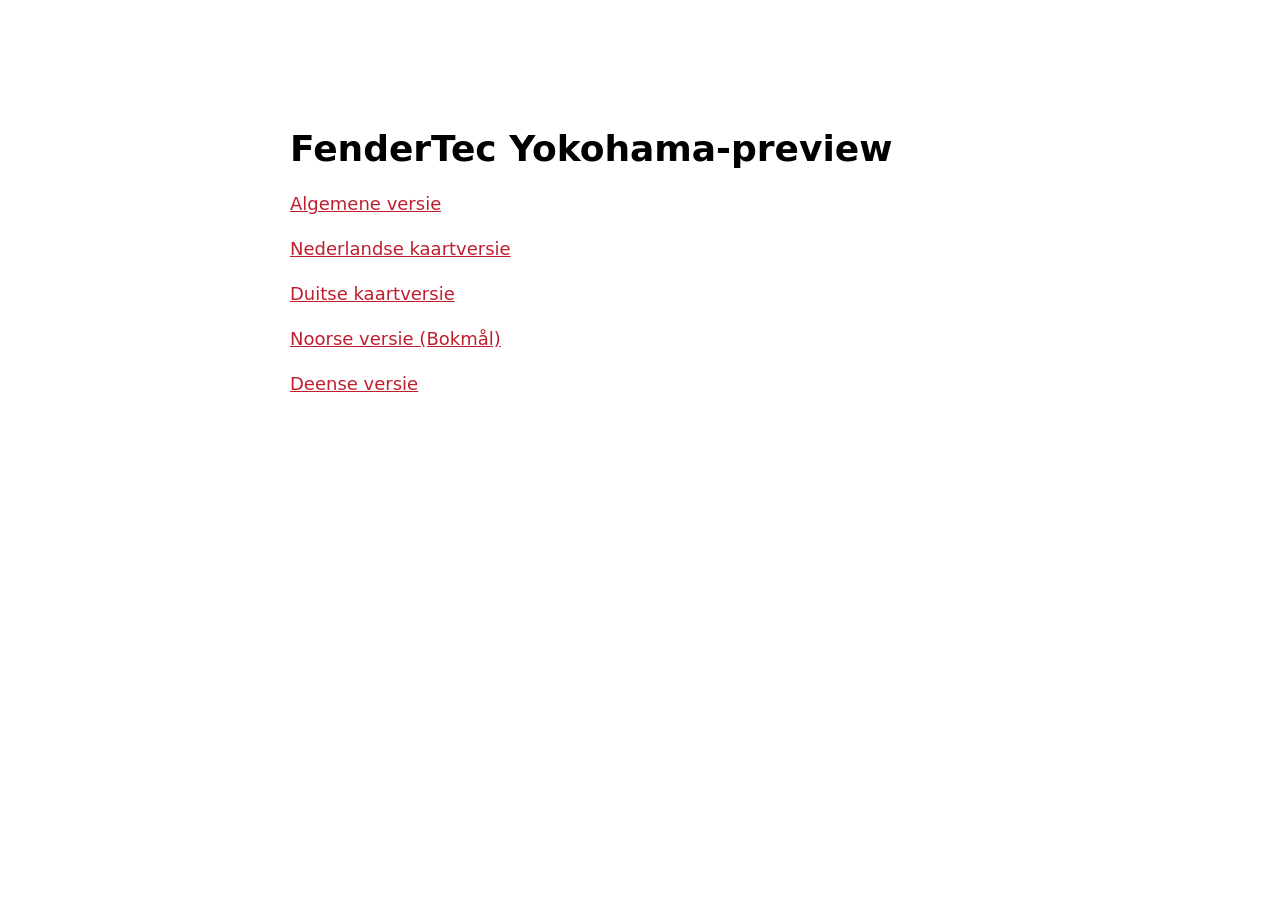
<file: index.html>
<!doctype html><html lang="nl"><meta charset="utf-8"><meta name="robots" content="noindex,nofollow"><meta http-equiv="refresh" content="0;url=yokohama-preview/"><title>FenderTec preview</title><a href="yokohama-preview/">Open FenderTec preview</a></html>
</file>
